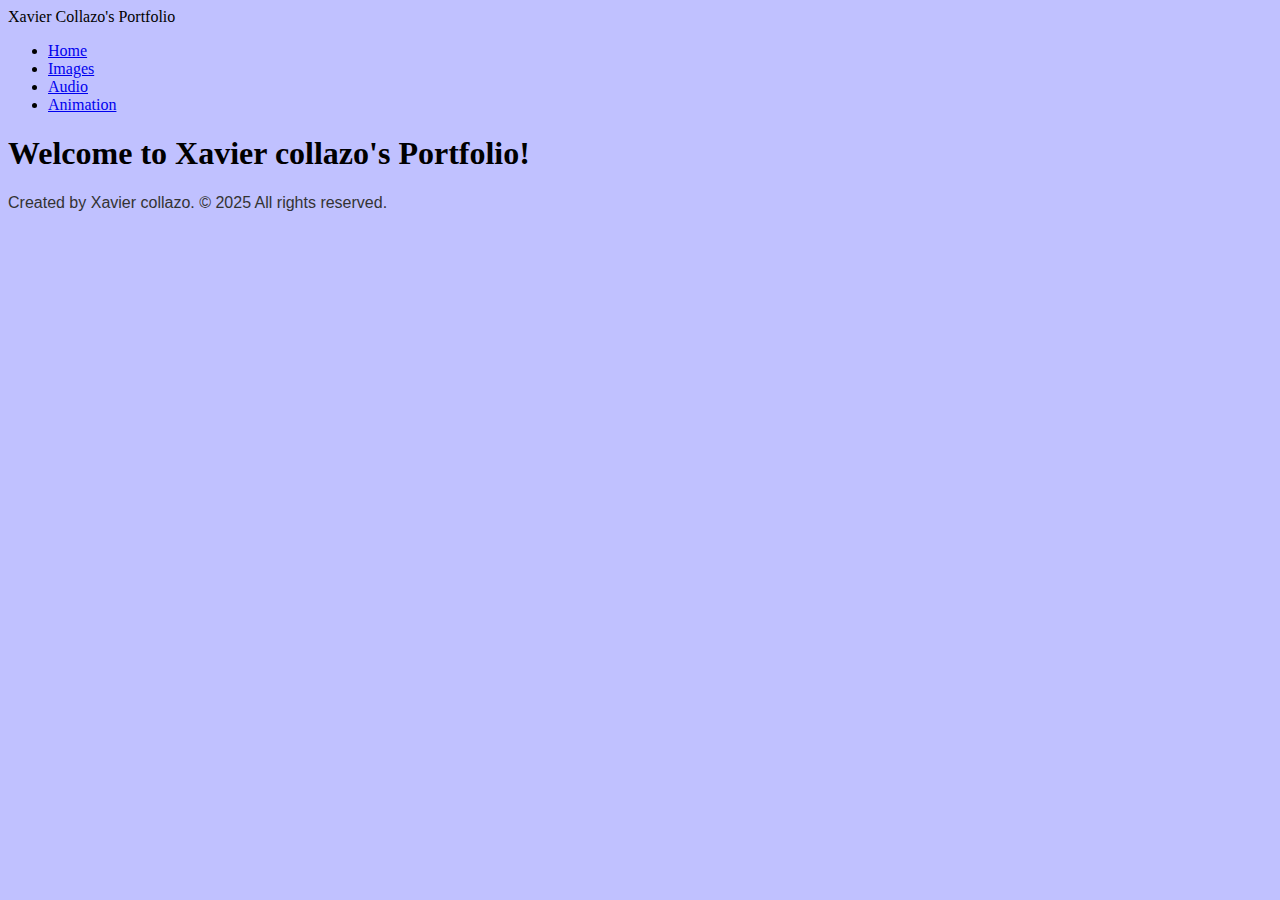
<file: index.html>
<!doctype html>
<html lang="en">
    <head>
        <meta charset="UTF-8" />
        <title>Title</title>
        <link rel="stylesheet" href="style.css" />
    </head>
    <body>
        <header>
            <div class="site-title">Xavier Collazo's Portfolio</div>
            <nav>
                <ul>
                    <li><a href="index.html">Home</a></li>
                    <li><a href="images.html">Images</a></li>
                    <li><a href="audio.html">Audio</a></li>
                    <li><a href="animation.html">Animation</a></li>
                </ul>
            </nav>
        </header>

        <main>
            <h1>Welcome to Xavier collazo's Portfolio!</h1>
        </main>

        <footer>
            <p>Created by Xavier collazo. &copy; 2025 All rights reserved.</p>
        </footer>
    </body>
</html>
</file>
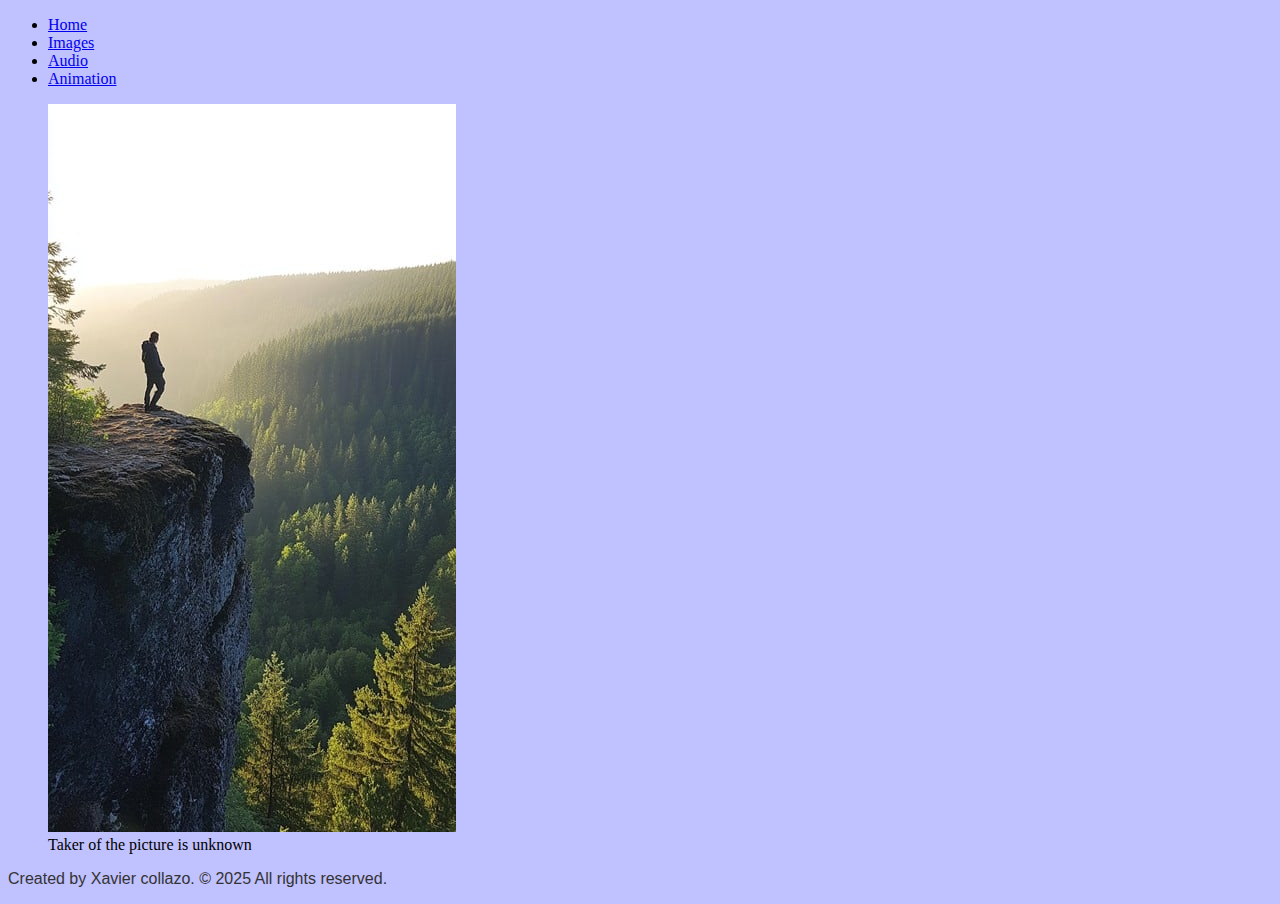
<file: image.html>
<!doctype html>
<html lang="en">
    <head>
        <meta charset="UTF-8" />
        <title>Title</title>
        <link rel="stylesheet" href="style.css" />
    </head>
    <body>
        <header>
            
            <nav>
                <ul>
                    <li><a href="index.html">Home</a></li>
                    <li><a href="images.html">Images</a></li>
                    <li><a href="audio.html">Audio</a></li>
                    <li><a href="animation.html">Animation</a></li>
                </ul>
            </nav>
        </header>

        <main>
            <figure >
    <img src="images/sunrise-forest-view-stockcake.jpg">
    <figcaption>Taker of the picture is unknown</figcaption>
            </figure>
        </main>

        <footer>
            <p>Created by Xavier collazo. &copy; 2025 All rights reserved.</p>
        </footer>
    </body>
</html>
</file>
<file: style.css>
body{
    background-color: #c0c1ff;
}
h2{
    font-size: 2rem;
}
p{
    font-family: Helvetica, Arial, sans-serif;
    color: #333333;
}
b{
    font-weight: 900;
}
.intro{
    font-size: 1.5rem;
    background-color: 
#addae6;
    padding: 20px;
}
</file>
